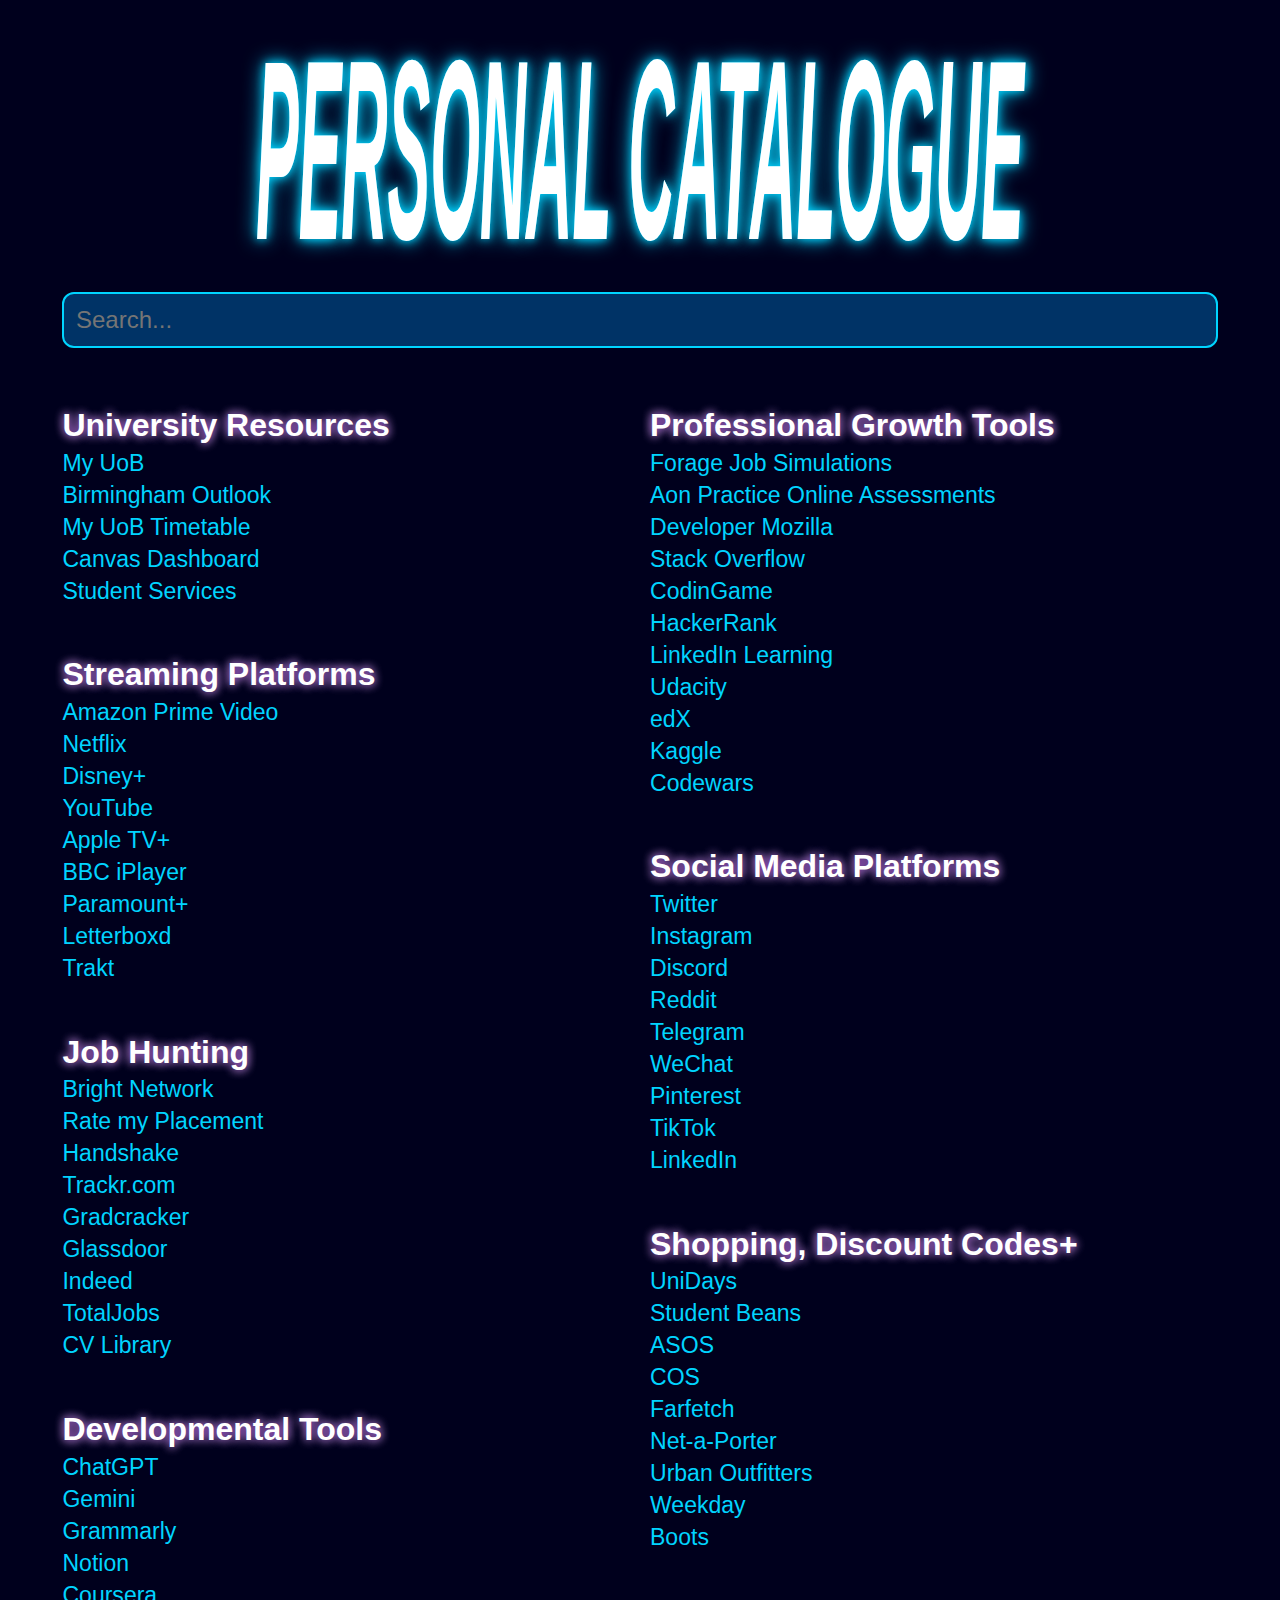
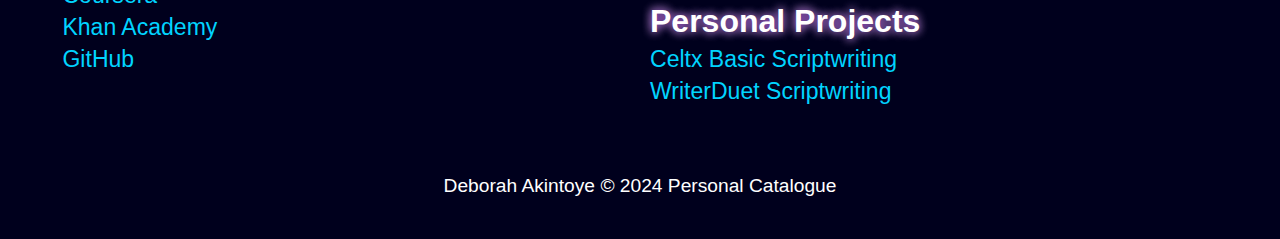
<file: personal_catalogue.html>
<!DOCTYPE html>
<html lang="en">
<head>
    <link rel="stylesheet" href="style.css">
    <script src="app.js" defer></script>
    <meta charset="UTF-8">
    <meta name="viewport" content="width=device-width, initial-scale=1.0">
    <title>Personal Catalogue</title>
</head>
<body>
    <header>
        <h1>Personal Catalogue</h1>
    </header>
    <main>
        <div id="search-container">
            <input type="text" id="search-bar" placeholder="Search..." />
        </div>
        <nav>
            <section class="nav-section">
                <h2>University Resources</h2>
                <ul>
                    <li><a href="https://myuob.bham.ac.uk/dashboard/student-home" target="_blank">My UoB</a></li>
                    <li><a href="https://outlook.office.com/mail/" target="_blank">Birmingham Outlook</a></li>
                    <li><a href="https://mybhamtimetable.bham.ac.uk/schedule?startdate=2024-09-30&view=list" target="_blank">My UoB Timetable</a></li>
                    <li><a href="https://canvas.bham.ac.uk" target="_blank">Canvas Dashboard</a></li>
                    <li><a href="https://student-gateway.bham.ac.uk/ords/f?p=115:1:11962823182186:::::#" target="_blank">Student Services</a></li>
                </ul>
            </section>
            <section class="nav-section">
                <h2>Streaming Platforms</h2>
                <ul>
                    <li><a href="https://www.amazon.co.uk/gp/video/storefront/?pvp=/ref%3Ddvm_crs_nav_uk_xs_s_d_disc_eg_al?ref_=nav_cs_prime_video" target="_blank">Amazon Prime Video</a></li>
                    <li><a href="https://www.netflix.com/browse" target="_blank">Netflix</a></li>
                    <li><a href="https://www.disneyplus.com/en-gb/home" target="_blank">Disney+</a></li>
                    <li><a href="https://www.youtube.com" target="_blank">YouTube</a></li>
                    <li><a href="https://tv.apple.com/" target="_blank">Apple TV+</a></li>
                    <li><a href="https://www.bbc.co.uk/iplayer" target="_blank">BBC iPlayer</a></li>
                    <li><a href="https://www.paramountplus.com/gb/account/signin/" target="_blank">Paramount+</a></li>
                    <li><a href="https://letterboxd.com/" target="_blank">Letterboxd</a></li>
                    <li><a href="https://trakt.tv/welcome/1" target="_blank">Trakt</a></li>                   
                </ul>
            </section>
            <section class="nav-section">
                <h2>Job Hunting</h2>
                <ul>
                    <li><a href="https://www.brightnetwork.co.uk/graduate-jobs/" target="_blank">Bright Network</a></li>
                    <li><a href="https://www.ratemyplacement.co.uk/search-jobs/graduate" target="_blank">Rate my Placement</a></li>
                    <li><a href="https://app.joinhandshake.co.uk/stu/postings" target="_blank">Handshake</a></li>
                    <li><a href="https://the-trackr.com/uk-finance/" target="_blank">Trackr.com</a></li>
                    <li><a href="https://www.gradcracker.com/search/maths-business/graduate-jobs-in-london-and-south-east?order=dateAdded" target="_blank">Gradcracker</a></li>
                    <li><a href="https://www.glassdoor.co.uk/index.htm" target="_blank">Glassdoor</a></li>
                    <li><a href="https://uk.indeed.com/?from=gnav-homepage" target="_blank">Indeed</a></li>
                    <li><a href="https://www.totaljobs.com/" target="_blank">TotalJobs</a></li>
                    <li><a href="https://www.cv-library.co.uk/" target="_blank">CV Library</a></li>
                </ul>
            </section>
            <section class="nav-section">
                <h2>Developmental Tools</h2>
                <ul>
                    <li><a href="https://chatgpt.com" target="_blank">ChatGPT</a></li>
                    <li><a href="https://gemini.google.com/app" target="_blank">Gemini</a></li>
                    <li><a href="https://grammarly.com/signin" target="_blank">Grammarly</a></li>
                    <li><a href="https://www.notion.so" target="_blank">Notion</a></li>
                    <li><a href="https://www.coursera.org" target="_blank">Coursera</a></li>
                    <li><a href="https://www.khanacademy.org" target="_blank">Khan Academy</a></li>
                    <li><a href="https://github.com" target="_blank">GitHub</a></li>
                </ul>
            </section>
            <section class="nav-section">
                <h2>Professional Growth Tools</h2>
                <ul>
                    <li><a href="https://www.theforage.com/simulations" target="_blank">Forage Job Simulations</a></li>
                    <li><a href="https://assessment.aon.com/en-us/prepare-your-assessment" target="_blank">Aon Practice Online Assessments</a></li>
                    <li><a href="https://developer.mozilla.org/en-US/docs/Web" target="_blank">Developer Mozilla</a></li>
                    <li><a href="https://stackoverflow.com" target="_blank">Stack Overflow</a></li>
                    <li><a href="https://www.codingame.com" target="_blank">CodinGame</a></li> 
                    <li><a href="https://www.hackerrank.com" target="_blank">HackerRank</a></li> 
                    <li><a href="https://www.linkedin.com/learning" target="_blank">LinkedIn Learning</a></li> 
                    <li><a href="https://www.udacity.com" target="_blank">Udacity</a></li> 
                    <li><a href="https://www.edx.org" target="_blank">edX</a></li> 
                    <li><a href="https://www.kaggle.com" target="_blank">Kaggle</a></li> 
                    <li><a href="https://www.codewars.com" target="_blank">Codewars</a></li>
                </ul>
            </section>
            <section class="nav-section">
                <h2>Social Media Platforms</h2>
                <ul>
                    <li><a href="https://x.com/home" target="_blank">Twitter</a></li>
                    <li><a href="https://www.instagram.com/" target="_blank">Instagram</a></li>
                    <li><a href="https://discord.com/" target="_blank">Discord</a></li>
                    <li><a href="https://www.reddit.com" target="_blank">Reddit</a></li>
                    <li><a href="https://telegram.org" target="_blank">Telegram</a></li>
                    <li><a href="https://www.wechat.com" target="_blank">WeChat</a></li>
                    <li><a href="https://www.pinterest.com" target="_blank">Pinterest</a></li>
                    <li><a href="https://www.tiktok.com" target="_blank">TikTok</a></li>
                    <li><a href="https://www.linkedin.com" target="_blank">LinkedIn</a></li>
                </ul>
            </section>
            <section class="nav-section">
                <h2>Shopping, Discount Codes+</h2>
                <ul>
                        <li><a href="https://www.myunidays.com/GB/en-GB/home?rd=true" target="_blank">UniDays</a></li>
                        <li><a href="https://www.studentbeans.com/uk?" target="_blank">Student Beans</a></li>
                        <li><a href="https://www.asos.com" target="_blank">ASOS</a></li>
                        <li><a href="https://www.cosstores.com" target="_blank">COS</a></li>
                        <li><a href="https://www.farfetch.com" target="_blank">Farfetch</a></li>
                        <li><a href="https://www.net-a-porter.com" target="_blank">Net-a-Porter</a></li>
                        <li><a href="https://www.urbanoutfitters.com" target="_blank">Urban Outfitters</a></li>
                        <li><a href="https://www.weekday.com" target="_blank">Weekday</a></li>
                        <li><a href="https://www.boots.com" target="_blank">Boots</a></li>
                </ul>
            </section>
            <section class="nav-section">
                <h2>Personal Projects</h2>
                <ul>
                    <li><a href="https://www.celtx.com/a/ux/index#documents" target="_blank">Celtx Basic Scriptwriting</a></li>
                    <li><a href="https://www.writerduet.com/script" target="_blank">WriterDuet Scriptwriting</a></li>
                </ul>
            </section>
        </nav>
    </main>
    <footer>
     <section>
        <p>Deborah Akintoye &copy; 2024 Personal Catalogue</p>
     </section>
    </footer>
    <script src="app.js"></script>


</body>
</html>
</file>
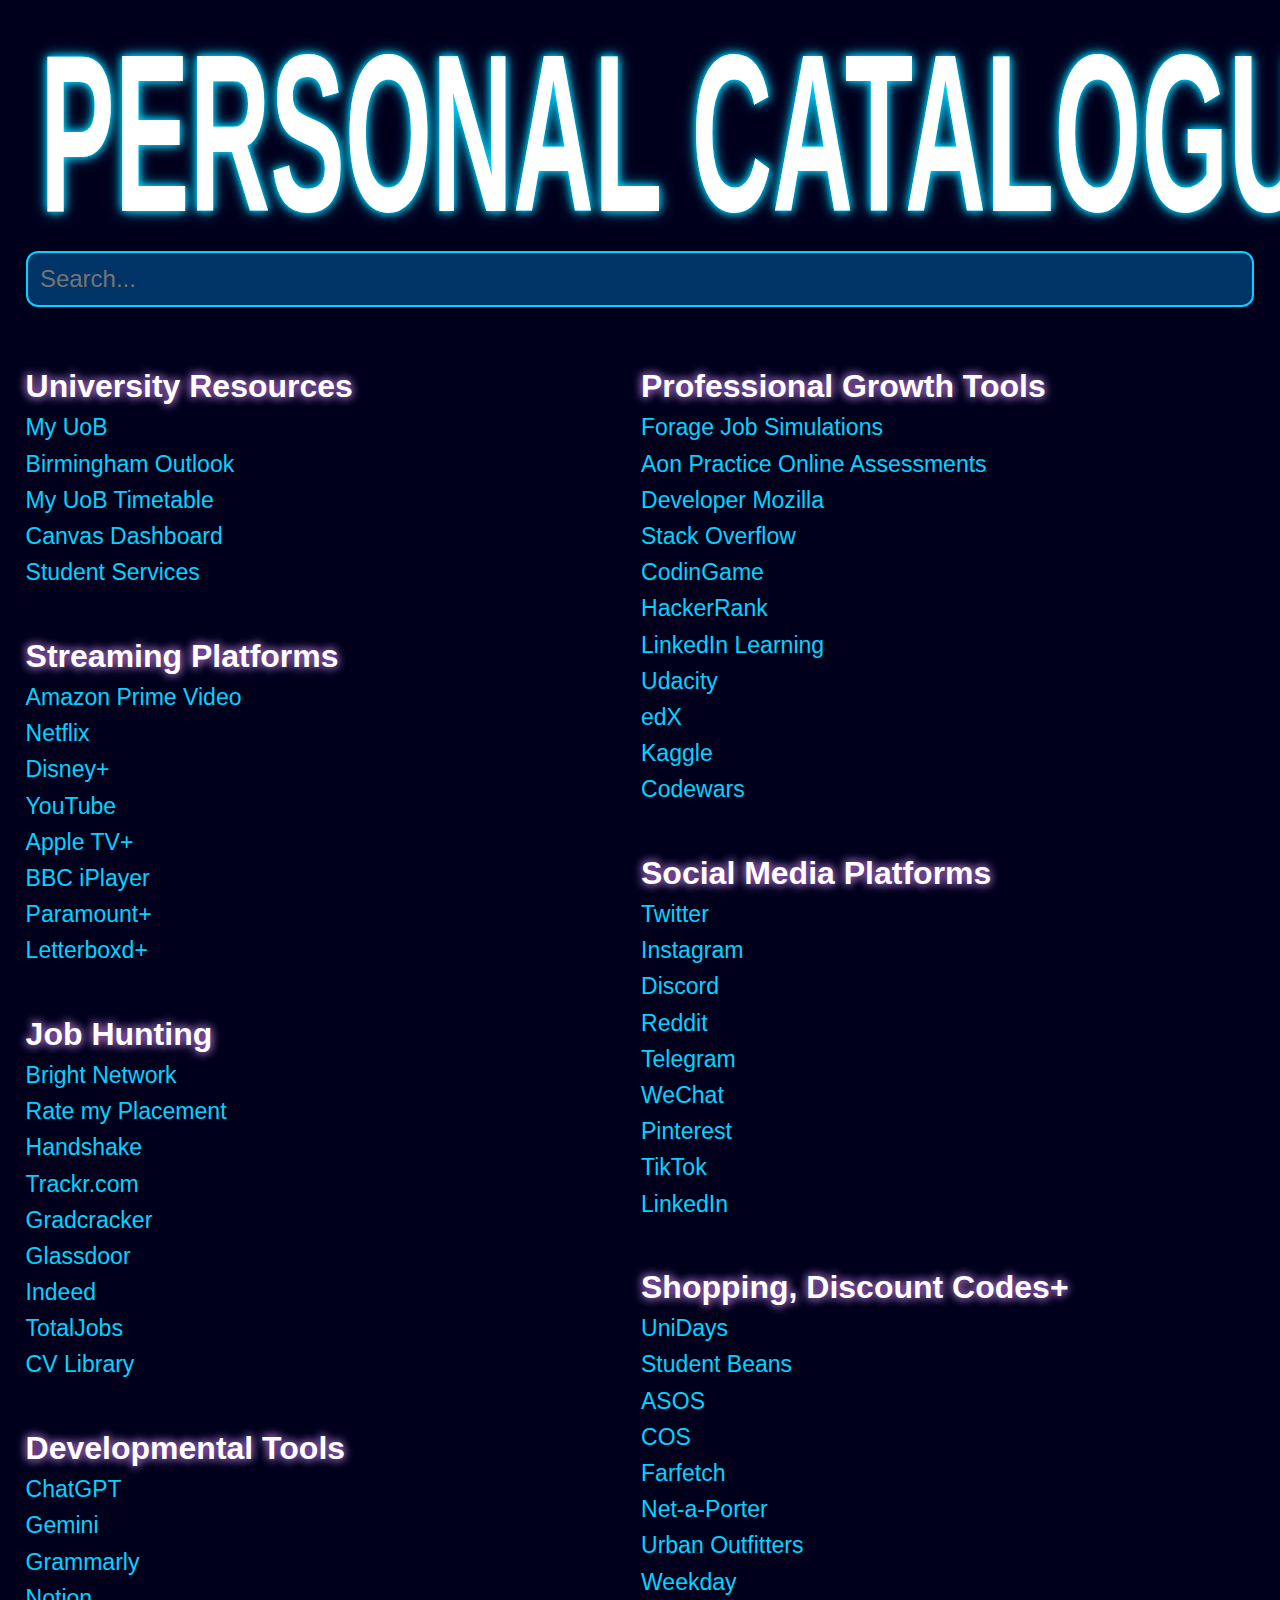
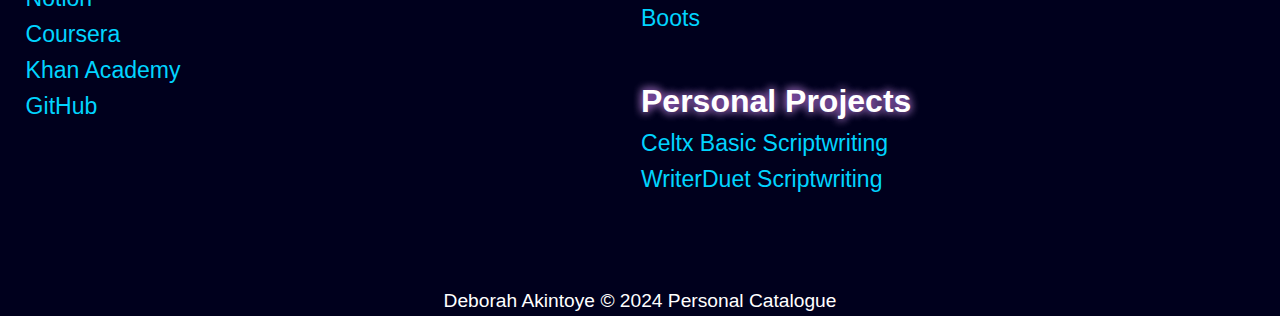
<file: Personal_Catelogue1.html>
<!DOCTYPE html>
<html lang="en">
<head>
    <link rel="stylesheet" href="style1.css">
    <script src="app1.js" defer></script>
    <meta charset="UTF-8">
    <meta name="viewport" content="width=device-width, initial-scale=1.0">
    <title>Personal Catalogue</title>
</head>
<body>
    <header>
        <h1>Personal Catalogue</h1>
    </header>
    <main>
        <div id="search-container">
            <input type="text" id="search-bar" placeholder="Search..." />
        </div>
        <nav>
            <section class="nav-section">
                <h2>University Resources</h2>
                <ul>
                    <li><a href="https://myuob.bham.ac.uk/dashboard/student-home" target="_blank">My UoB</a></li>
                    <li><a href="https://outlook.office.com/mail/" target="_blank">Birmingham Outlook</a></li>
                    <li><a href="https://mybhamtimetable.bham.ac.uk/schedule?startdate=2024-09-30&view=list" target="_blank">My UoB Timetable</a></li>
                    <li><a href="https://canvas.bham.ac.uk" target="_blank">Canvas Dashboard</a></li>
                    <li><a href="https://student-gateway.bham.ac.uk/ords/f?p=115:1:11962823182186:::::#" target="_blank">Student Services</a></li>
                </ul>
            </section>
            <section class="nav-section">
                <h2>Streaming Platforms</h2>
                <ul>
                    <li><a href="https://www.amazon.co.uk/gp/video/storefront/?pvp=/ref%3Ddvm_crs_nav_uk_xs_s_d_disc_eg_al?ref_=nav_cs_prime_video" target="_blank">Amazon Prime Video</a></li>
                    <li><a href="https://www.netflix.com/browse" target="_blank">Netflix</a></li>
                    <li><a href="https://www.disneyplus.com/en-gb/home" target="_blank">Disney+</a></li>
                    <li><a href="https://www.youtube.com" target="_blank">YouTube</a></li>
                    <li><a href="https://tv.apple.com/" target="_blank">Apple TV+</a></li>
                    <li><a href="https://www.bbc.co.uk/iplayer" target="_blank">BBC iPlayer</a></li>
                    <li><a href="https://www.paramountplus.com/gb/account/signin/" target="_blank">Paramount+</a></li>
                    <li><a href="https://letterboxd.com/" target="_blank">Letterboxd+</a></li>
                </ul>
            </section>
            <section class="nav-section">
                <h2>Job Hunting</h2>
                <ul>
                    <li><a href="https://www.brightnetwork.co.uk/graduate-jobs/" target="_blank">Bright Network</a></li>
                    <li><a href="https://www.ratemyplacement.co.uk/search-jobs/graduate" target="_blank">Rate my Placement</a></li>
                    <li><a href="https://app.joinhandshake.co.uk/stu/postings" target="_blank">Handshake</a></li>
                    <li><a href="https://the-trackr.com/uk-finance/" target="_blank">Trackr.com</a></li>
                    <li><a href="https://www.gradcracker.com/search/maths-business/graduate-jobs-in-london-and-south-east?order=dateAdded" target="_blank">Gradcracker</a></li>
                    <li><a href="https://www.glassdoor.co.uk/index.htm" target="_blank">Glassdoor</a></li>
                    <li><a href="https://uk.indeed.com/?from=gnav-homepage" target="_blank">Indeed</a></li>
                    <li><a href="https://www.totaljobs.com/" target="_blank">TotalJobs</a></li>
                    <li><a href="https://www.cv-library.co.uk/" target="_blank">CV Library</a></li>
                </ul>
            </section>
            <section class="nav-section">
                <h2>Developmental Tools</h2>
                <ul>
                    <li><a href="https://chatgpt.com" target="_blank">ChatGPT</a></li>
                    <li><a href="https://gemini.google.com/app" target="_blank">Gemini</a></li>
                    <li><a href="https://grammarly.com/signin" target="_blank">Grammarly</a></li>
                    <li><a href="https://www.notion.so" target="_blank">Notion</a></li>
                    <li><a href="https://www.coursera.org" target="_blank">Coursera</a></li>
                    <li><a href="https://www.khanacademy.org" target="_blank">Khan Academy</a></li>
                    <li><a href="https://github.com" target="_blank">GitHub</a></li>
                </ul>
            </section>
            <section class="nav-section">
                <h2>Professional Growth Tools</h2>
                <ul>
                    <li><a href="https://www.theforage.com/simulations" target="_blank">Forage Job Simulations</a></li>
                    <li><a href="https://assessment.aon.com/en-us/prepare-your-assessment" target="_blank">Aon Practice Online Assessments</a></li>
                    <li><a href="https://developer.mozilla.org/en-US/docs/Web" target="_blank">Developer Mozilla</a></li>
                    <li><a href="https://stackoverflow.com" target="_blank">Stack Overflow</a></li>
                    <li><a href="https://www.codingame.com" target="_blank">CodinGame</a></li> 
                    <li><a href="https://www.hackerrank.com" target="_blank">HackerRank</a></li> 
                    <li><a href="https://www.linkedin.com/learning" target="_blank">LinkedIn Learning</a></li> 
                    <li><a href="https://www.udacity.com" target="_blank">Udacity</a></li> 
                    <li><a href="https://www.edx.org" target="_blank">edX</a></li> 
                    <li><a href="https://www.kaggle.com" target="_blank">Kaggle</a></li> 
                    <li><a href="https://www.codewars.com" target="_blank">Codewars</a></li>
                </ul>
            </section>
            <section class="nav-section">
                <h2>Social Media Platforms</h2>
                <ul>
                    <li><a href="https://x.com/home" target="_blank">Twitter</a></li>
                    <li><a href="https://www.instagram.com/" target="_blank">Instagram</a></li>
                    <li><a href="https://discord.com/" target="_blank">Discord</a></li>
                    <li><a href="https://www.reddit.com" target="_blank">Reddit</a></li>
                    <li><a href="https://telegram.org" target="_blank">Telegram</a></li>
                    <li><a href="https://www.wechat.com" target="_blank">WeChat</a></li>
                    <li><a href="https://www.pinterest.com" target="_blank">Pinterest</a></li>
                    <li><a href="https://www.tiktok.com" target="_blank">TikTok</a></li>
                    <li><a href="https://www.linkedin.com" target="_blank">LinkedIn</a></li>
                </ul>
            </section>
            <section class="nav-section">
                <h2>Shopping, Discount Codes+</h2>
                <ul>
                        <li><a href="https://www.myunidays.com/GB/en-GB/home?rd=true" target="_blank">UniDays</a></li>
                        <li><a href="https://www.studentbeans.com/uk?" target="_blank">Student Beans</a></li>
                        <li><a href="https://www.asos.com" target="_blank">ASOS</a></li>
                        <li><a href="https://www.cosstores.com" target="_blank">COS</a></li>
                        <li><a href="https://www.farfetch.com" target="_blank">Farfetch</a></li>
                        <li><a href="https://www.net-a-porter.com" target="_blank">Net-a-Porter</a></li>
                        <li><a href="https://www.urbanoutfitters.com" target="_blank">Urban Outfitters</a></li>
                        <li><a href="https://www.weekday.com" target="_blank">Weekday</a></li>
                        <li><a href="https://www.boots.com" target="_blank">Boots</a></li>
                </ul>
            </section>
            <section class="nav-section">
                <h2>Personal Projects</h2>
                <ul>
                    <li><a href="https://www.celtx.com/a/ux/index#documents" target="_blank">Celtx Basic Scriptwriting</a></li>
                    <li><a href="https://www.writerduet.com/script" target="_blank">WriterDuet Scriptwriting</a></li>
                </ul>
            </section>
        </nav>
    </main>
    <footer>
     <section>
        <p>Deborah Akintoye &copy; 2024 Personal Catalogue</p>
     </section>
    </footer>
    <script src="app1.js"></script>

</body>
</html>
</file>
<file: style.css>
body {
    font-family: 'Orbitron', sans-serif; 
    color: #ffffff; 
    background-color: rgb(0, 0, 29); 
    margin: 3%;
    padding: 0;
    font-size: larger;
    box-sizing: border-box; 
    display: flex;
    flex-direction: column;
    min-height: 100vh;
    position: relative;
}

header, footer {
    background-color: rgb(0, 0, 29); 
    color: #ffffff;
    text-align: center;
    position: relative;
    flex-shrink: 0; 
}

header {
    height: 25vh;
    border-bottom: 5px solid rgb(0, 0, 29); 
}

footer {
    height: 5vh;
    border-top: 2px solid rgb(0, 0, 29); 
    margin-top: auto; 
}

main {
    padding: 2%;
    flex: 1;
    font-size: larger;
    position: relative;
}

nav {
    column-count: 2;
    column-gap: 20px; 
    margin-bottom: 10px;
}

nav ul {
    list-style-type: none;
    padding: 0;
    margin: 0;
}

.nav-section {
    break-inside: avoid;
    padding-bottom: 10px;
    padding-top: 10px;
}

.nav-section h2 {
    font-family: 'Major Mono Display', sans-serif; 
    font-weight: bold;
    font-size: xx-large;
    text-shadow: 0 0 10px #63099c, 0 0 10px #ffffff; 
    margin-bottom: 1%; 
}

.nav-section ul {
    list-style-type: none;
    padding: 0;
}

.nav-section li {
    margin-bottom: 5px; 
}

a {
    text-decoration: none; 
    color: #00d4ff; 
    transition: color 0.3s ease, text-shadow 0.3s ease; 
}

a:hover {
    color: #ffcc00; 
    text-shadow: 0 0 10px #ffcc00; 
}

#search-container {
    margin-bottom: 2%;
    display: flex;
    justify-content: center; 
}

#search-bar {
    padding: 1%; 
    border: 2px solid #00d4ff; 
    border-radius: 0.5em; 
    background-color: #003366; 
    color: #ffffff;
    width: 100%; 
    max-width: 2000px; 
    box-sizing: border-box;
    font-size: 1.5rem;
    outline: none; 
    transition: border-color 1s ease;
}

#search-bar:focus {
    border-color: #ffcc00; 
}

header h1 {
    font-family: 'Major Mono Display', sans-serif; 
    font-weight: bold;
    font-style: italic;
    text-transform: uppercase;
    text-shadow: 0 0 5px #00d4ff, 0 0 10px #00d4ff, 0 0 0px #00d4ff;
    text-align: center;
    margin: 0; 
    padding: 40px; 
    position: absolute; 
    top: 50%; 
    left: 50%; 
    transform: translate(-50%, -50%) scaleY(4); 
    font-size: 4rem; 
    white-space: nowrap; 
    overflow: hidden; 
}
</file>
<file: style1.css>
body {
    font-family: 'Orbitron', sans-serif; 
    color: #ffffff; 
    background-color: rgb(0, 0, 29); 
    margin: 0;
    padding: 0;
    box-sizing: border-box; 
    display: flex;
    flex-direction: column;
    min-height: 100vh;
    position:relative;
    font-size: larger;
}

header, footer {
    background-color: rgb(0, 0, 29); 
    color: #ffffff;
    text-align: center;
    position: relative; 
    flex-shrink: 0; 
}

header {
    height: 25vh;
}

footer {
    height: 5vh;
    border-top: 2px solid rgb(0, 0, 29); 
    margin-top: 2%; 
}

main {
    padding: 2%; 
    flex: 1; 
    position: relative;
    font-size: larger;
}

nav ul {
    list-style-type: none; 
    padding: 0;
    margin: 0;
}

nav li {
    margin: 1.5% 0; 
}

a {
    text-decoration: none; 
    color: #00d4ff; 
    transition: color 0.3s ease, text-shadow 0.3s ease; 
}

a:hover {
    color: #ffcc00;
    text-shadow: 0 0 10px #ffcc00; 
}

#search-container {
    margin-bottom: 2%;
    display: flex;
    justify-content: center; 
}

#search-bar {
    padding: 1%; 
    border: 2px solid #00d4ff; 
    border-radius: 0.5em; 
    background-color: #003366; 
    color: #ffffff;
    width: 100%; 
    max-width: 100%;
    box-sizing: border-box;
    font-size: 1.5rem;
    outline: none; 
    transition: border-color 1s ease;
}

#search-bar:focus {
    border-color: #ffcc00; 
}

header h1 {
    font-family: 'Major Mono Display', sans-serif; 
    font-weight: bold;
    width:100%;
    text-transform: uppercase;
    text-shadow: 0 0 5px #00d4ff, 0 0 10px #00d4ff, 0 0 0px #00d4ff;
    text-align: center;
    margin: 0; 
    padding: 40px; 
    position: absolute; 
    top: 50%;
    transform: translateY(-40%) scaleY(2); 
    font-size: 7rem; 
    white-space: nowrap; 
    overflow: hidden; 
}

h2, h3 {
    font-family: 'Major Mono Display', sans-serif; 
    font-weight: bold;
    font-size:xx-large;
    text-shadow: 0 0 10px #63099c, 0 0 10px #ffffff; 
    margin-bottom: 1%; 
    position: relative; 
    padding-left: 0%; 
}

nav {
    column-count: 2;
    margin-bottom: 10px;
    column-width: 10px;
    column-gap: 2px;
}

.nav-section {
    break-inside: avoid;
    padding-bottom: 10px; 
    padding-top:10px;
}

.nav-section ul {
    list-style-type: none;
    padding: 0;
}

.nav-section li {
    margin-bottom: 5px; 
}
</file>
